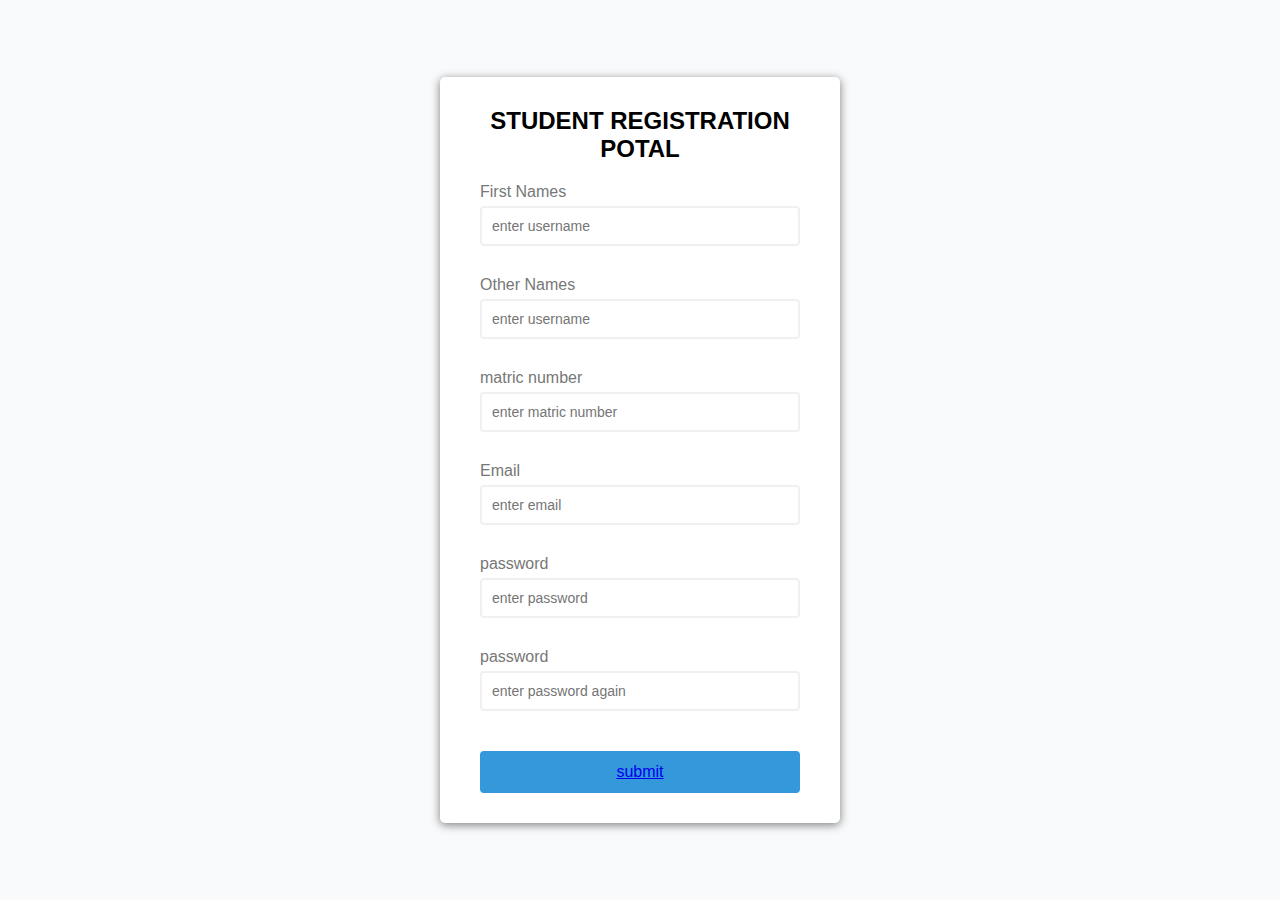
<file: ent/registration.html>
<!Doctype html>
<html>
<head>
    <title></title>
    <link rel="stylesheet" type="text/css" href="registration.css">
</head>
<body>
    <div class="container">
        <form id="form" class="form">
            <h2>STUDENT REGISTRATION POTAL</h2>
            <div class="form-control">
                <label for="firt name">First Names</label>
                <input type="text" id="user" placeholder="enter username">
                <small>Error Messages</small>
            </div>
            <div class="form-control">
                <label for="other name">Other Names</label>
                <input type="text" id="user" placeholder="enter username">
                <small>Error Messages</small>
            </div>


            <div class="form-control">
                <label for="matric number">matric number</label>
                <input type="text" id="user" placeholder="enter matric number">
                <small>Error Messages</small>
            </div>



            <div class="form-control">
                <label for="Email">Email</label>
                <input type="text" id="email" placeholder="enter email">
                <small>Error Messages</small>
            </div>
            <div class="form-control">
                <label for="password">password</label>
                <input type="password" id="password" placeholder="enter password">
                <small>Error Messages</small>
            </div>
            <div class="form-control">
                <label for="password2">password</label>
                <input type="password" id="password2" placeholder="enter password again">
                <small>Error Messages</small>
            </div>
            <button type="submit"><a href="Succssful.html">submit</a></button>
        </form>
    </div>
</body>
</html>
</file>
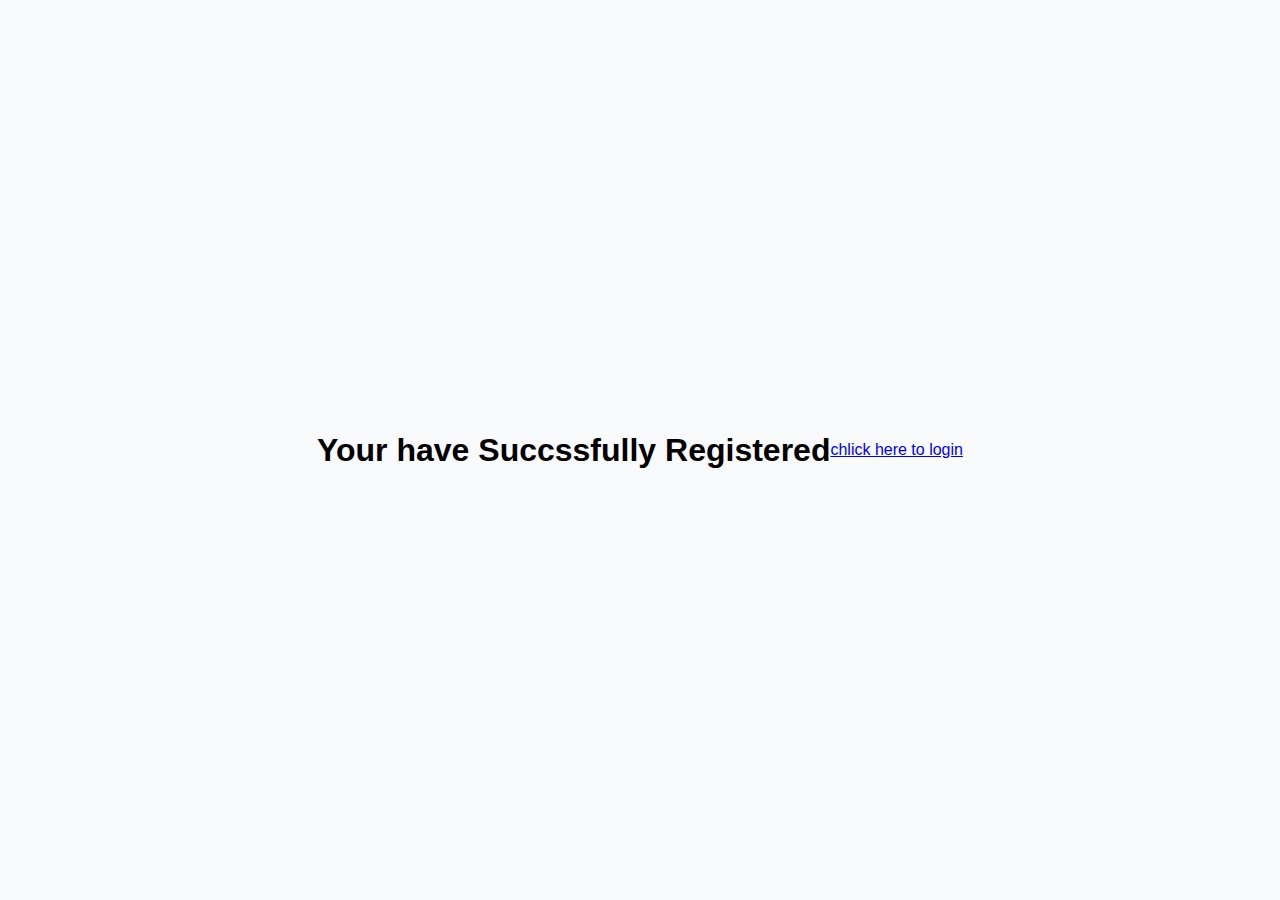
<file: ent/Succssful.html>
<!DOCTYPE html>
<html lang="en">
<head>
    <meta charset="UTF-8">
    <meta http-equiv="X-UA-Compatible" content="IE=edge">
    <meta name="viewport" content="width=device-width, initial-scale=1.0">
    <title>Succssful registration</title>

    <style>
            *{
    box-sizing: border-box;
}
:root{
    --success-color: #2ecc71 ;
    --error-color: #e74c3c ;
}

body{
    background-color: #f9fafb;
    font-family: 'open sans', sans-serif;
    display: flex;
    align-items: center;
    justify-content: center;
    min-height: 100vh;
    margin: 0;
    
}
.container{
    background-color: #fff;
    border-radius: 5px;
    box-shadow: 0 2px 10px rgba(0, 0, 0, 0.5);
    width: 400px;
}
h2{
    text-align: center;
    margin: 0 0 20px;
}
.form{
    padding: 30px 40px;
}
.form-control{
    margin-bottom: 10px;
    padding-bottom: 20px;
    position: relative;
}
.form-control label{
    color: #777;
    display: block;
    margin-bottom: 5px;
}
.form-control input{
    border: 2px solid #f0f0f0 ;
    border-radius: 4px;
    display: block;
    width: 100%;
    padding: 10px;
    font-size: 14px;
}
.form-control input:focus{
    outline: 0;
    border-color: #777;
}
.form-control.success input{
    border-color: var(--success-color);
}
.form-control.error input{
    border-color: var(--error-color);
}
.form-control small{
    color: var(--error-color);
    position: absolute;
    bottom: 0;
    left: 0;
    visibility: hidden;
}
.form-control.error small{
    visibility: visible;
}

.form button{
    cursor: pointer;
    background-color: #3498db;
    border: 2px solid #3498db;
    border-radius: 4px;
    color: #fff;
    display: block;
    font-size: 16px;
    padding: 10px;
    margin-top: 20px;
    width: 100%;
}


    </style>
</head>
<body>
    <P><h1>Your have Succssfully Registered</h1></P> <br>
        <a href="index.html">chlick here to login </a>
</body>
</html>
</file>
<file: ent/registration.css>
*{
    box-sizing: border-box;
}
:root{
    --success-color: #2ecc71 ;
    --error-color: #e74c3c ;
}

body{
    background-color: #f9fafb;
    font-family: 'open sans', sans-serif;
    display: flex;
    align-items: center;
    justify-content: center;
    min-height: 100vh;
    margin: 0;
    
}
.container{
    background-color: #fff;
    border-radius: 5px;
    box-shadow: 0 2px 10px rgba(0, 0, 0, 0.5);
    width: 400px;
}
h2{
    text-align: center;
    margin: 0 0 20px;
}
.form{
    padding: 30px 40px;
}
.form-control{
    margin-bottom: 10px;
    padding-bottom: 20px;
    position: relative;
}
.form-control label{
    color: #777;
    display: block;
    margin-bottom: 5px;
}
.form-control input{
    border: 2px solid #f0f0f0 ;
    border-radius: 4px;
    display: block;
    width: 100%;
    padding: 10px;
    font-size: 14px;
}
.form-control input:focus{
    outline: 0;
    border-color: #777;
}
.form-control.success input{
    border-color: var(--success-color);
}
.form-control.error input{
    border-color: var(--error-color);
}
.form-control small{
    color: var(--error-color);
    position: absolute;
    bottom: 0;
    left: 0;
    visibility: hidden;
}
.form-control.error small{
    visibility: visible;
}

.form button{
    cursor: pointer;
    background-color: #3498db;
    border: 2px solid #3498db;
    border-radius: 4px;
    color: #fff;
    display: block;
    font-size: 16px;
    padding: 10px;
    margin-top: 20px;
    width: 100%;
}
</file>
